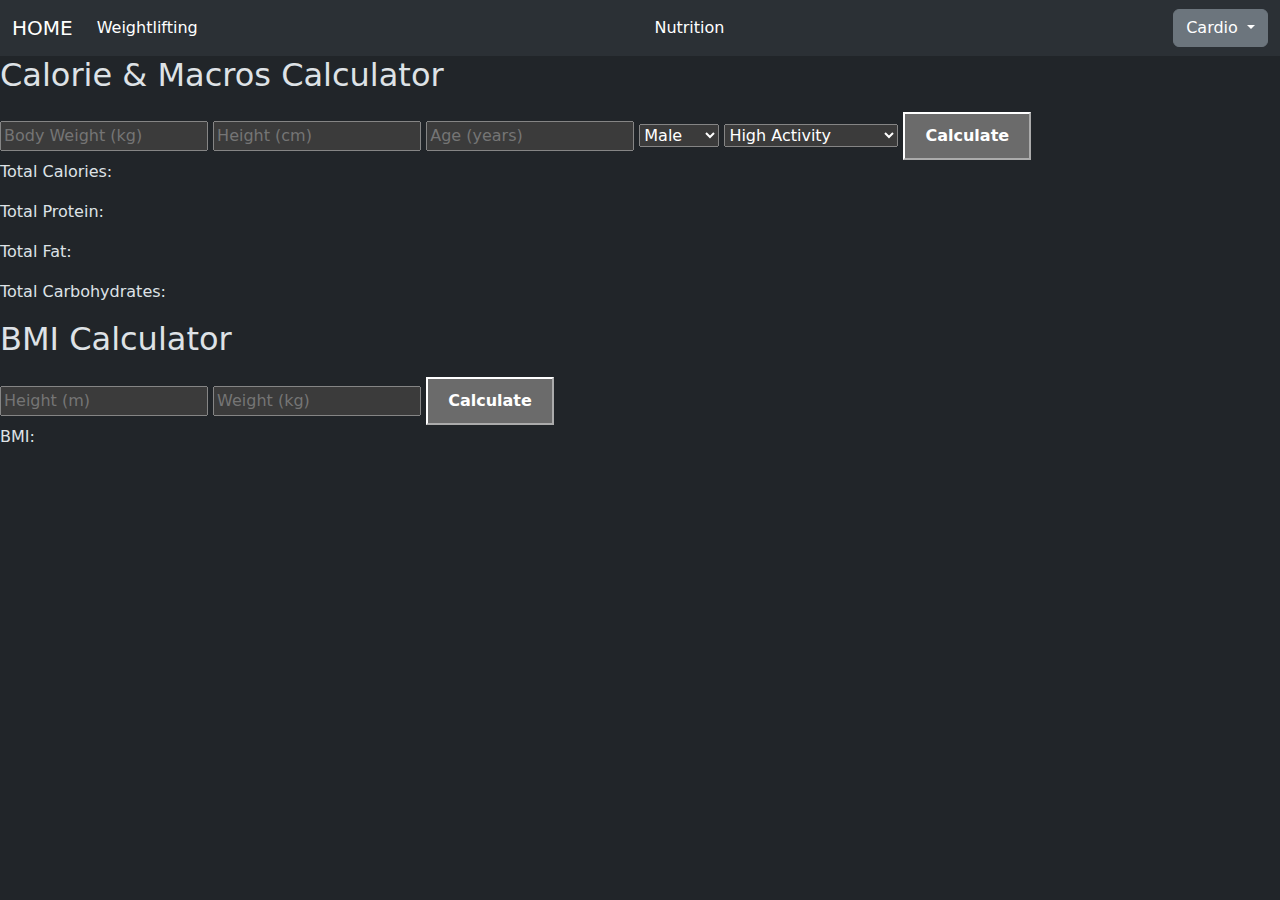
<file: bmrcalc.html>
<html lang="en" data-bs-theme="dark">

<head>
    <link href="https://cdn.jsdelivr.net/npm/bootstrap@5.2.3/dist/css/bootstrap.min.css" rel="stylesheet" integrity="sha384-rbsA2VBKQhggwzxH7pPCaAqO46MgnOM80zW1RWuH61DGLwZJEdK2Kadq2F9CUG65" crossorigin="anonymous">
    <script src="https://cdn.jsdelivr.net/npm/bootstrap@5.2.3/dist/js/bootstrap.bundle.min.js" integrity="sha384-kenU1KFdBIe4zVF0s0G1M5b4hcpxyD9F7jL+jjXkk+Q2h455rYXK/7HAuoJl+0I4" crossorigin="anonymous"></script>
    <link href="styles.css" rel="stylesheet">
    <title>My Webpage</title>
    <meta charset="utf-8">
    <meta name="viewport" content="width=device-width, initial-scale=1">
    <title>Bootstrap demo</title>
    <link href="https://cdn.jsdelivr.net/npm/bootstrap@5.3.3/dist/css/bootstrap.min.css" rel="stylesheet" integrity="sha384-QWTKZyjpPEjISv5WaRU9OFeRpok6YctnYmDr5pNlyT2bRjXh0JMhjY6hW+ALEwIH" crossorigin="anonymous">
</head>
<body>
  <nav class="navbar navbar-expand-lg bg-body-tertiary">
    <div class="container-fluid">
      <a class="navbar-brand" href="index.html">HOME</a>
      <button class="navbar-toggler" type="button" data-bs-toggle="collapse" data-bs-target="#navbarSupportedContent" aria-controls="navbarSupportedContent" aria-expanded="false" aria-label="Toggle navigation">
        <span class="navbar-toggler-icon"></span>
      </button>





      <div class="collapse navbar-collapse" id="navbarSupportedContent">
        <ul class="navbar-nav me-auto mb-2 mb-lg-0">
          <li class="nav-item">
            <a class="nav-link active" aria-current="page" href="sbdcalc.html">Weightlifting</a>
          </li>
      </div>

      <div class="collapse navbar-collapse" id="navbarSupportedContent">
        <ul class="navbar-nav me-auto mb-2 mb-lg-0">
          <li class="nav-item">
            <a class="nav-link active" aria-current="page" href="bmrcalc.html">Nutrition</a>
          </li>
      </div>

      <div class="dropdown">
        <button class="btn btn-secondary dropdown-toggle" type="button" data-bs-toggle="dropdown" aria-expanded="false">
          Cardio
        </button>
        <ul class="dropdown-menu">
          <li><a class="dropdown-item" href="runpace.html">Running</a></li>
          <li><a class="dropdown-item" href="bikepace.html">Biking</a></li>
          <li><a class="dropdown-item" href="swimpace.html">Swimming</a></li>
        </ul>
      </div>

    </div>
  </nav>

<h2> Calorie & Macros Calculator </h2>



<input type = "number" id = "bodyWeightCal" placeholder = "Body Weight (kg)">

<input type = "number" id = "heightBMR" placeholder = "Height (cm)">

<input type = "number" id = "age" placeholder = "Age (years)">

    <select id="gender">
      <option value="Male">Male</option>
      <option value="Female">Female</option>
    </select>


  <select id="activity">
    <option value="High Activity">High Activity</option>
    <option value="Occasional Activity">Occasional Activity</option>
    <option value="Sedentary">Sedentary</option>
</select>

<button type="button" class="button-primary" id = "calculateBtnCalBMR"> Calculate </button>


<p id = "resultCal"> Total Calories: </p>
<p id = "protein"> Total Protein: </p>
<p id = "fat"> Total Fat: </p>
<p id = "carb"> Total Carbohydrates: </p>



<h2> BMI Calculator </h2>

<input type = "number" id = "heightBMI" placeholder = "Height (m)">
<input type = "number" id = "weight" placeholder = "Weight (kg)">


<button  type="button" class="button-primary" id = "calculateBtnCalBMI"> Calculate </button>

<p id = "resultBMI"> BMI: </p>


<script>

document.getElementById('calculateBtnCalBMR').addEventListener('click', function(){

const bodyWeightCal = parseFloat(document.getElementById('bodyWeightCal').value);
const height = parseFloat(document.getElementById('heightBMR').value);
const age = parseFloat(document.getElementById('age').value);
const gender = document.getElementById('gender').value;
const activity = document.getElementById('activity').value;

let BMR;
let Protein;
let Fat;
let Carb;



if (gender === "Male") {
    BMR = (10 * bodyWeightCal) + (6.25 * height) - (5 * age) + 5;
} else if (gender === "Female") {
    BMR = (10 * bodyWeightCal) + (6.25 * height) - (5 * age) - 161;
}


if (activity === "High Activity"){
        BMR += 800;

        Protein = (BMR/4) * 0.35
        Fat = (BMR/9) * 0.25
        Carb = (BMR/4) * 0.4

} else if (activity === "Occasional Activity") {
        BMR += 400;

        Protein = (BMR/4) * 0.35
        Fat = (BMR/9) * 0.3
        Carb = (BMR/4) * 0.35


    } else if (activity === "Sedentary") {


        Protein = (BMR/4) * 0.4
        Fat = (BMR/9) * 0.4
        Carb = (BMR/4) * 0.2
    }


// var roundedProtein = Math.round(protein * 100)/100
// var roundedFat = Math.round(fat * 100)/100
// var roundedCarb = Math.round(carb * 100)/100

Fat = Math.round(Fat * 100) / 100
Carb = Math.round(Carb * 100) / 100
Protein = Math.round(Protein * 100) / 100


document.getElementById('resultCal').innerText = "Calories: " + BMR;
document.getElementById('protein').innerText =  "Total Protein " + Protein + "g";
document.getElementById('fat').innerText = "Total Fat " + Fat + "g";
document.getElementById('carb').innerText = "Total Carbohydrates " + Carb + "g"


});


document.getElementById('calculateBtnCalBMI').addEventListener('click', function(){

const height = parseFloat(document.getElementById('heightBMI').value);
const weight = parseFloat(document.getElementById('weight').value);

const resultBMI = weight / (height ** 2);
// BMI = weight (kg) / (height (m))^2

document.getElementById('resultBMI').innerText = "BMI: " + Math.round(resultBMI * 100) / 100;

if (resultBMI < 18.5)
{
  alert("You are underweight!")
}else if (resultBMI > 24.9 && resultBMI < 30.0)
{
  alert("You are Overweight!")
} else if (resultBMI > 30)
{
  alert("You are Obese!")
}


console.log("resultBMI")

});


</script>
</html>
</file>
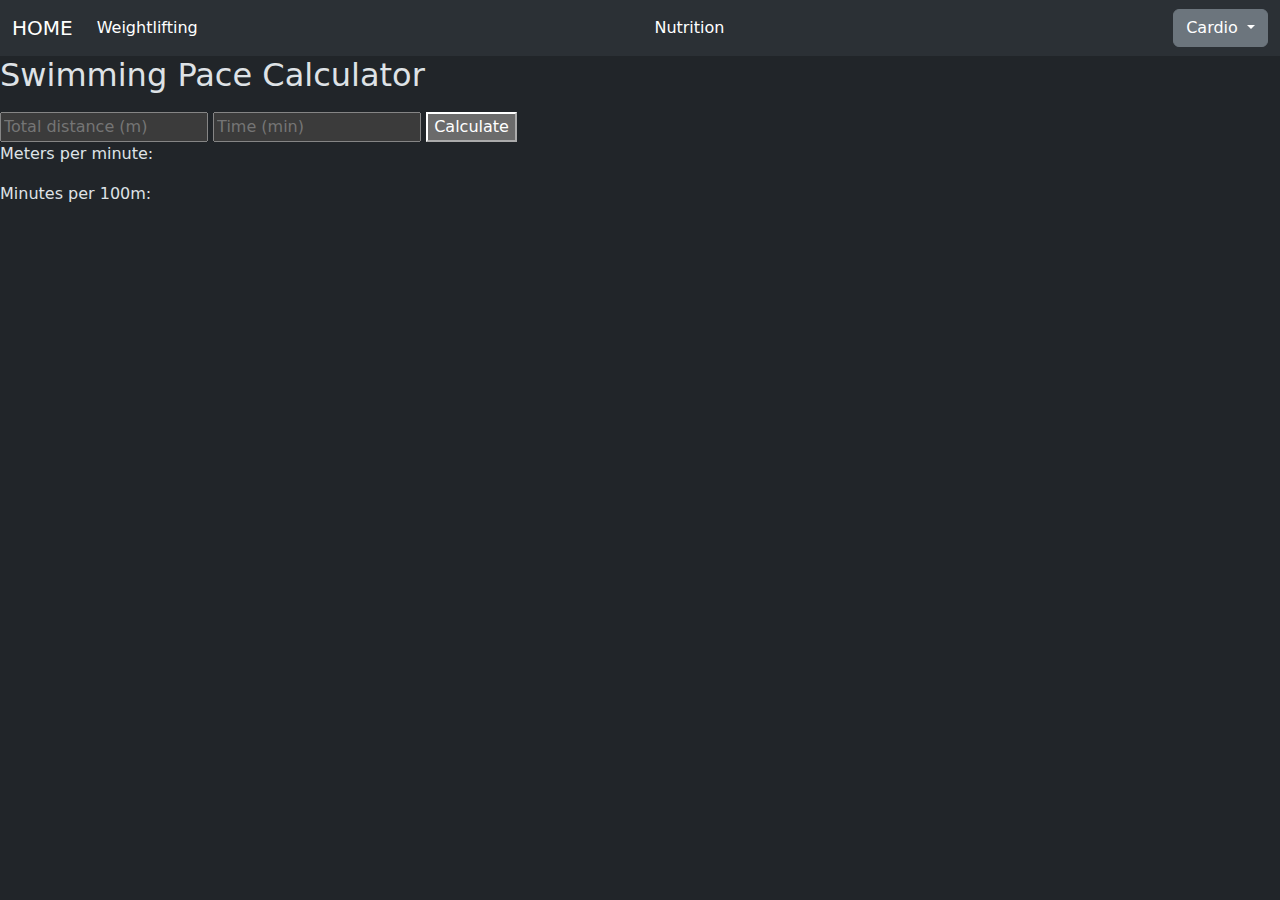
<file: swimpace.html>
<html lang="en" data-bs-theme="dark">


<head>
    <link href="https://cdn.jsdelivr.net/npm/bootstrap@5.2.3/dist/css/bootstrap.min.css" rel="stylesheet" integrity="sha384-rbsA2VBKQhggwzxH7pPCaAqO46MgnOM80zW1RWuH61DGLwZJEdK2Kadq2F9CUG65" crossorigin="anonymous">
    <script src="https://cdn.jsdelivr.net/npm/bootstrap@5.2.3/dist/js/bootstrap.bundle.min.js" integrity="sha384-kenU1KFdBIe4zVF0s0G1M5b4hcpxyD9F7jL+jjXkk+Q2h455rYXK/7HAuoJl+0I4" crossorigin="anonymous"></script>
    <link href="styles.css" rel="stylesheet">
    <title>My Webpage</title>
    <meta charset="utf-8">
    <meta name="viewport" content="width=device-width, initial-scale=1">
    <title>Bootstrap demo</title>
    <link href="https://cdn.jsdelivr.net/npm/bootstrap@5.3.3/dist/css/bootstrap.min.css" rel="stylesheet" integrity="sha384-QWTKZyjpPEjISv5WaRU9OFeRpok6YctnYmDr5pNlyT2bRjXh0JMhjY6hW+ALEwIH" crossorigin="anonymous">
</head>
<body>
  <nav class="navbar navbar-expand-lg bg-body-tertiary">
    <div class="container-fluid">
      <a class="navbar-brand" href="index.html">HOME</a>
      <button class="navbar-toggler" type="button" data-bs-toggle="collapse" data-bs-target="#navbarSupportedContent" aria-controls="navbarSupportedContent" aria-expanded="false" aria-label="Toggle navigation">
        <span class="navbar-toggler-icon"></span>
      </button>





      <div class="collapse navbar-collapse" id="navbarSupportedContent">
        <ul class="navbar-nav me-auto mb-2 mb-lg-0">
          <li class="nav-item">
            <a class="nav-link active" aria-current="page" href="sbdcalc.html">Weightlifting</a>
          </li>
      </div>

      <div class="collapse navbar-collapse" id="navbarSupportedContent">
        <ul class="navbar-nav me-auto mb-2 mb-lg-0">
          <li class="nav-item">
            <a class="nav-link active" aria-current="page" href="bmrcalc.html">Nutrition</a>
          </li>
      </div>

      <div class="dropdown">
        <button class="btn btn-secondary dropdown-toggle" type="button" data-bs-toggle="dropdown" aria-expanded="false">
          Cardio
        </button>
        <ul class="dropdown-menu">
          <li><a class="dropdown-item" href="runpace.html">Running</a></li>
          <li><a class="dropdown-item" href="bikepace.html">Biking</a></li>
          <li><a class="dropdown-item" href="swimpace.html">Swimming</a></li>
        </ul>
      </div>

    </div>
  </nav>

<h2> Swimming Pace Calculator </h2>


<!-- <input type = "number" id = "length" placeholder = "Length of Pool (m)"> -->

<input type = "number" id = "distance" placeholder = "Total distance (m)">

<input type = "number" id = "time" placeholder = "Time (min)">

<button type="button" class="button-secondary" id = "calculateBtnSwim">Calculate</button>



<p id = "RoundoneminPace"> Meters per minute: </p>

<p id = "roundedSwimPace"> Minutes per 100m: </p>



<script>


document.getElementById('calculateBtnSwim').addEventListener('click', function()
{

    const distance = parseFloat(document.getElementById('distance').value);
    const time = parseFloat(document.getElementById('time').value);
    // const length = parseFloat(document.getElementById('length').value);


const swimPace = (time / distance) * 100;
const roundedSwimPace = Math.round(swimPace * 100) / 100

const oneminPace = distance / time
const RoundoneminPace = Math.round(oneminPace * 100 ) / 100

if (distance <= 0 || time <= 0)
    {
        alert("Please enter a correct value!")
    }

document.getElementById('RoundoneminPace').innerText = RoundoneminPace + "m per minute"
document.getElementById('roundedSwimPace').innerText = roundedSwimPace + "  Minutes per 100m"



});


</script>
</html>
</file>
<file: styles.css>
h1 {
    font-size: 3rem;
    font-weight: 700;
    text-transform: uppercase;
    font-family: serif
    letter-spacing: 2px;
    padding-bottom: 10px;

}
h2 {
    font-size: 2.5rem;
    font-weight: 600;
    text-transform: capitalize;
    font-family: serif
    letter-spacing: 2px;
    padding-bottom: 10px;



}

h3 {
    font-size: 2rem;
    font-weight: 500;
    font-family: serif
    letter-spacing: 2px;
    padding-bottom: 10px;

}
h4 {
    font-size: 1.75rem;
    font-weight: 400;
    font-family: serif
    letter-spacing: 2px;
    padding-bottom: 10px;
}


.button-primary {
    display: inline-block;
    padding: 10px 20px;
    font-size: 1rem;
    font-weight: bold;
    color: white;h1 {
        font-size: 3rem;
        font-weight: 700;
        text-transform: uppercase;
        font-family: serif
        letter-spacing: 2px;
        padding-bottom: 10px;

.button-secondary {
     padding: 8px 10px;
    font-size: 1.5rem;
    font-weight: normal;
    color: black;
    background-color: gray;
    border: none;
    border-radius: 6px;
    cursor: pointer;
    background-color: #3498DB;
    border: none;
    border-radius: 8px;
    cursor: pointer;
}
</file>
